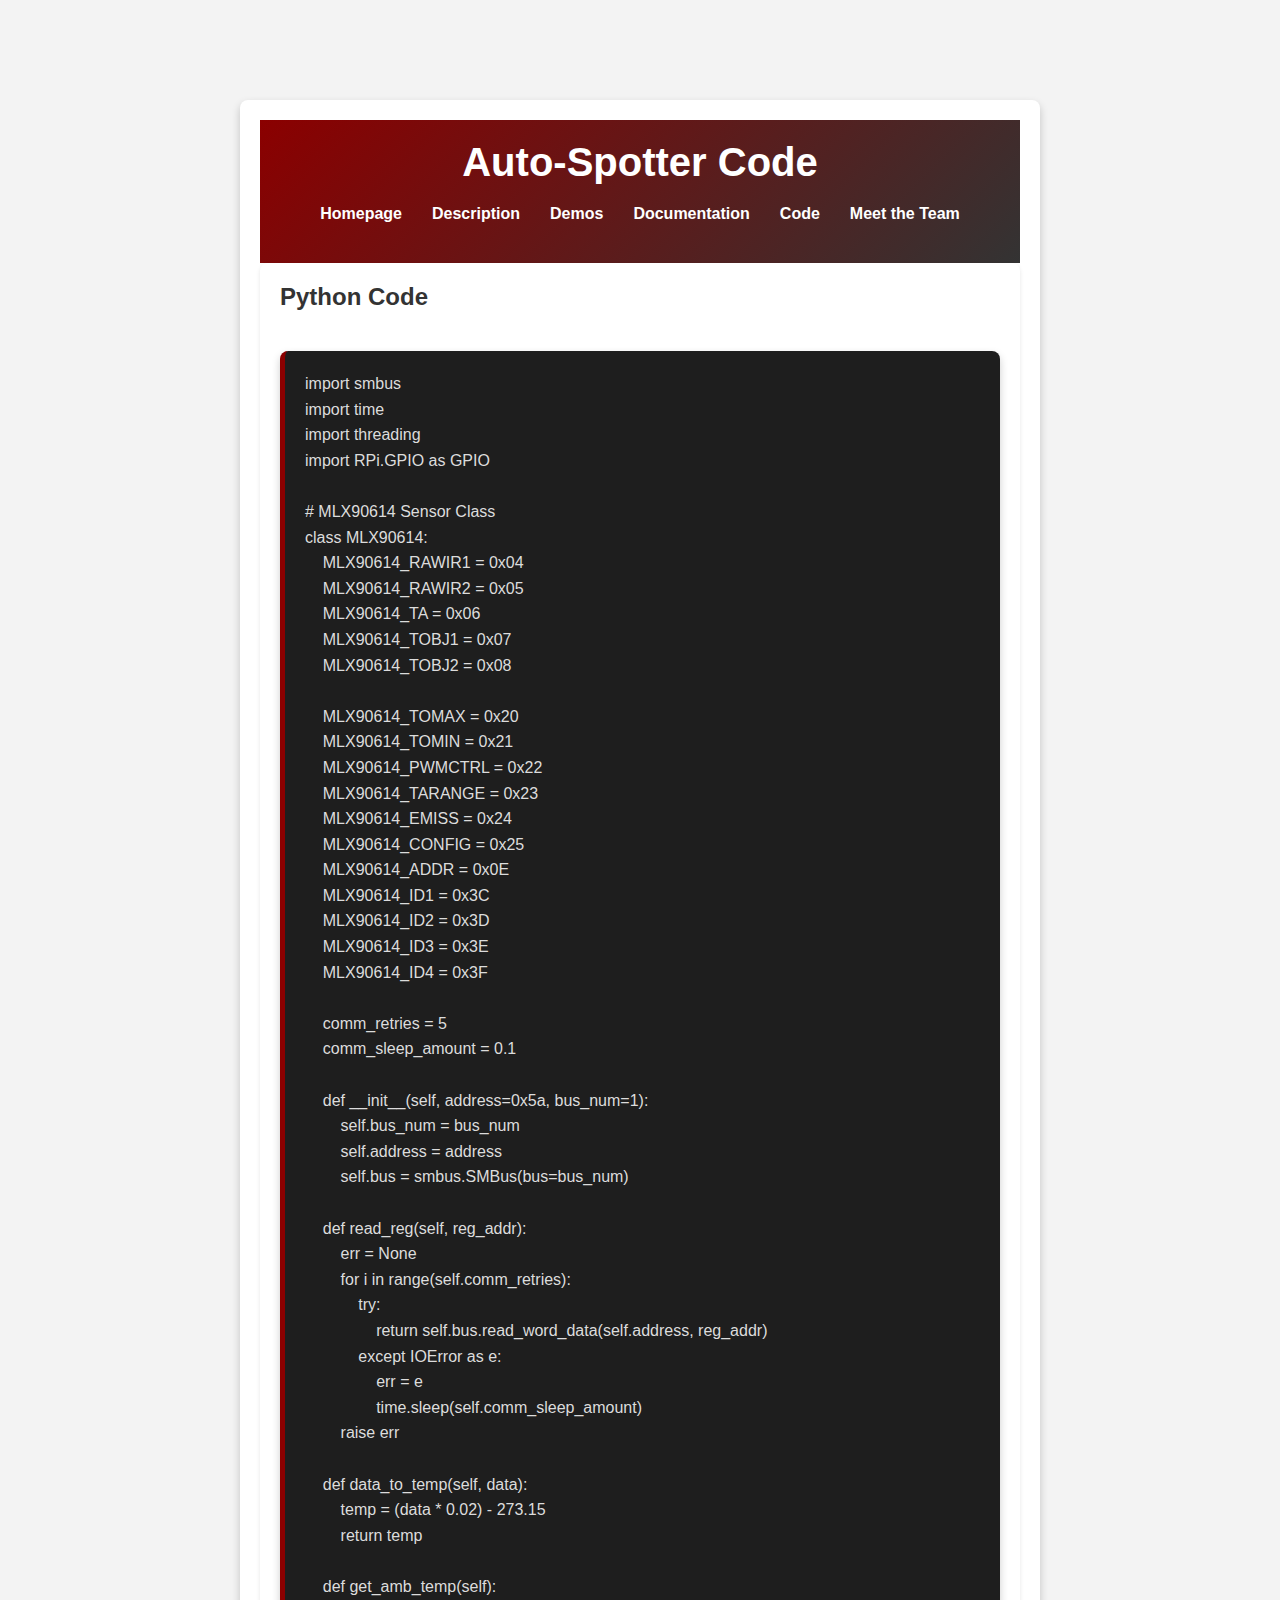
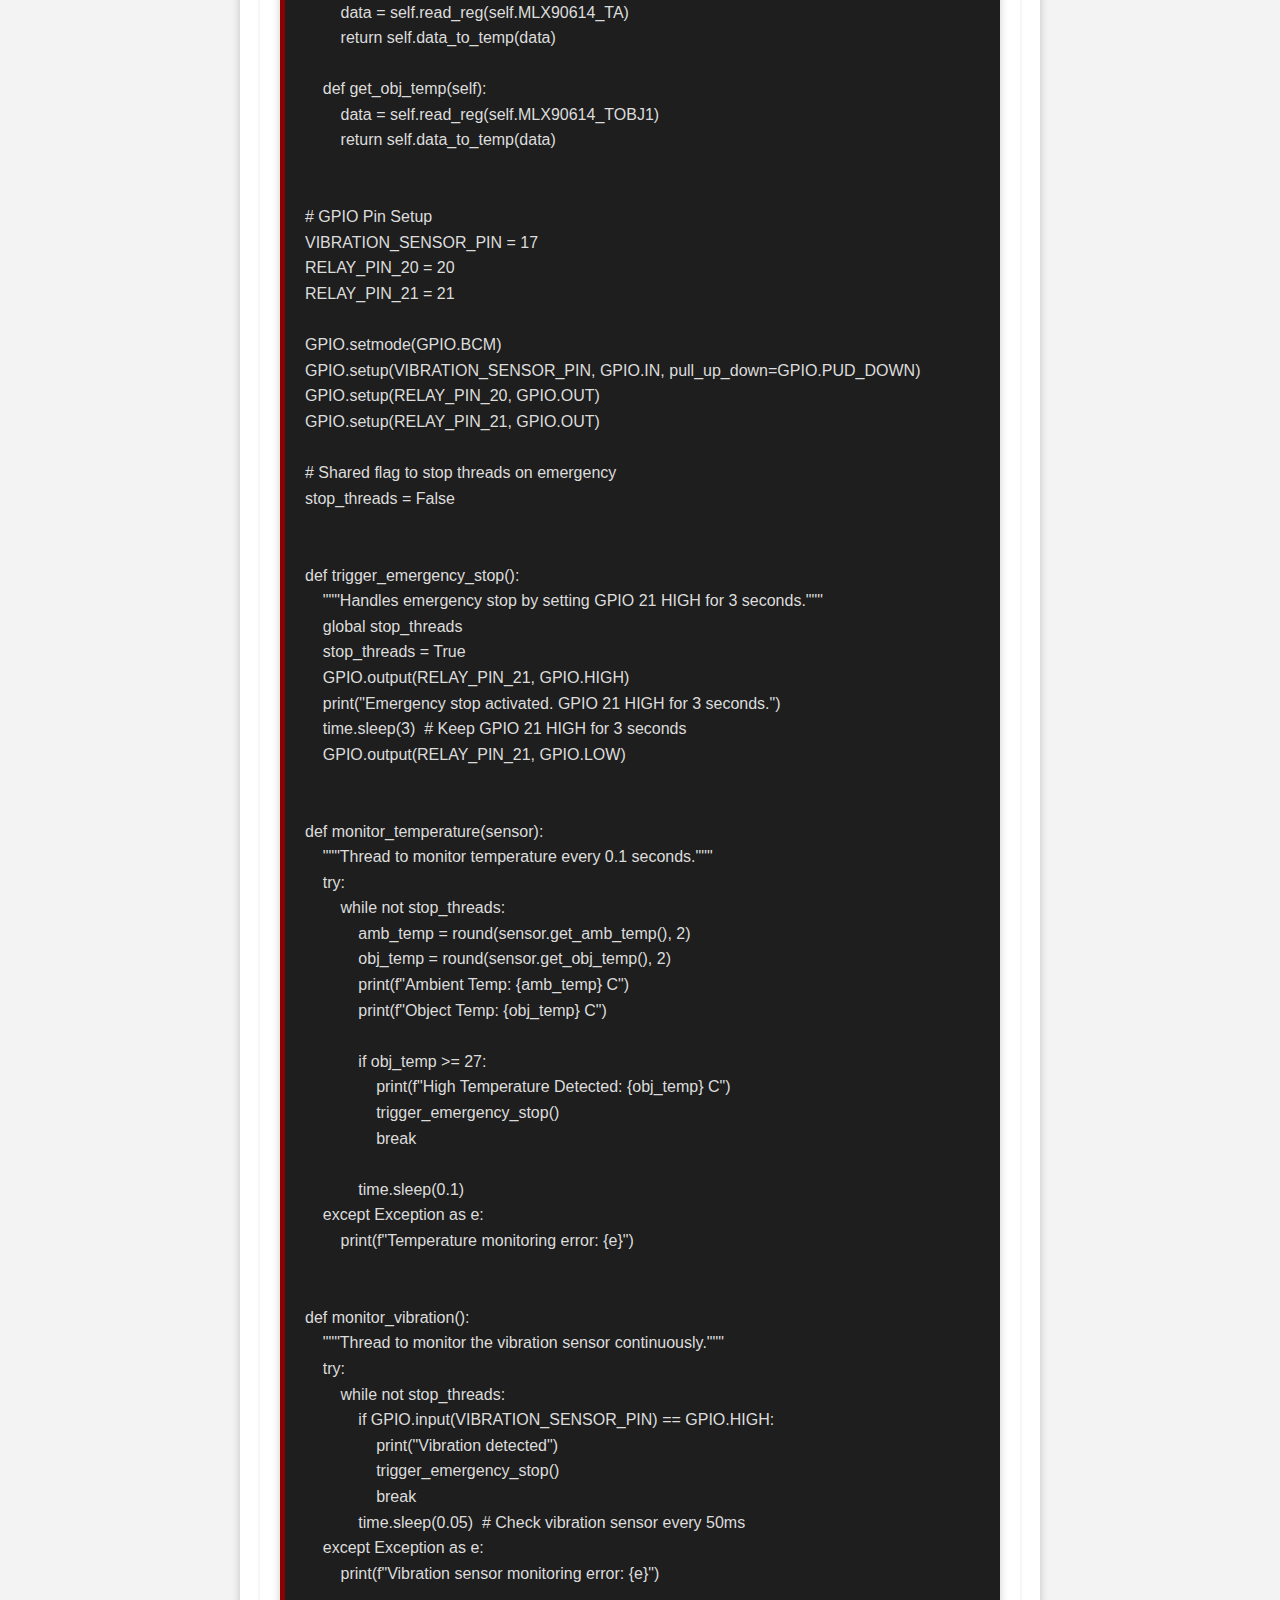
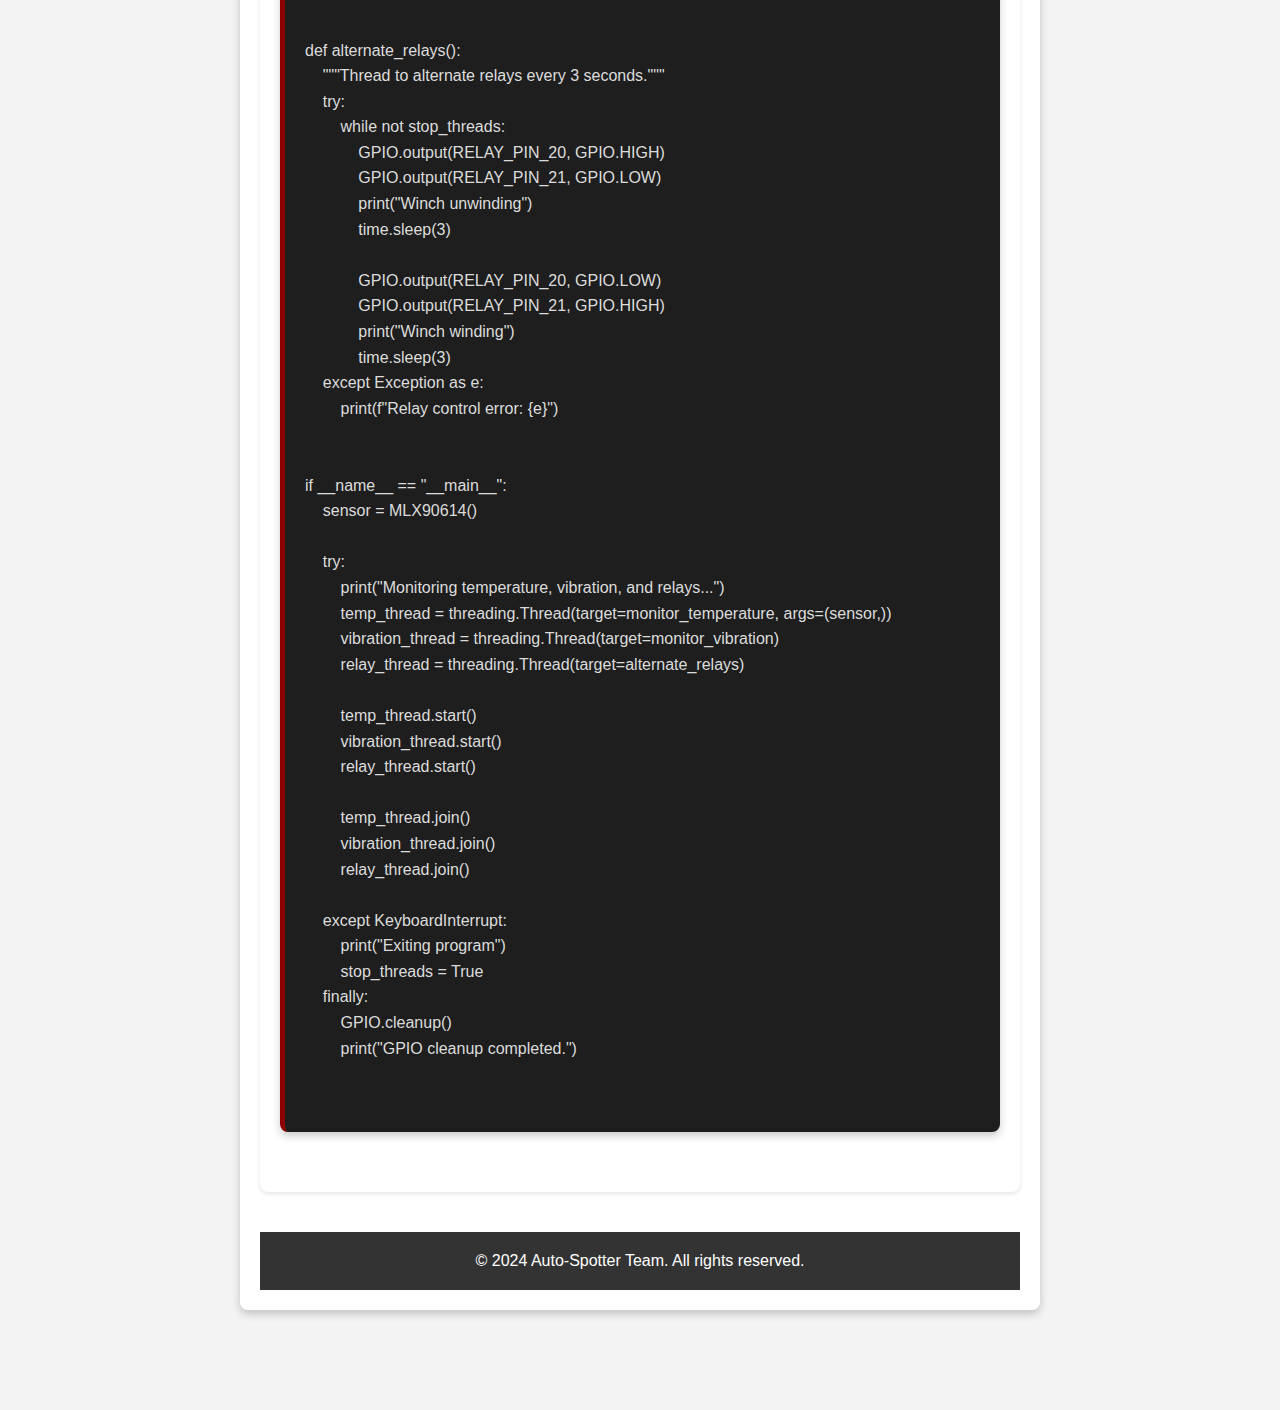
<file: code.html>
<!DOCTYPE html>
<html lang="en">
<head>
  <meta charset="UTF-8">
  <meta name="viewport" content="width=device-width, initial-scale=1.0">
  <title>Auto-Spotter Code</title>
  <link rel="stylesheet" href="styles.css">
</head>
<body>
  <div class="container">
  <header>
    <h1>Auto-Spotter Code</h1>
    <nav>
      <ul>
        <li><a href="index.html">Homepage</a></li>
        <li><a href="description.html">Description</a></li>
        <li><a href="demos.html">Demos</a></li>
        <li><a href="documentation.html">Documentation</a></li>
        <li><a href="code.html">Code</a></li>
        <li><a href="team.html">Meet the Team</a></li>
      </ul>
    </nav>
  </header>
  <main>
    <h2>Python Code</h2>
    <div class="code-container">
      <pre>
import smbus
import time
import threading
import RPi.GPIO as GPIO

# MLX90614 Sensor Class
class MLX90614:
    MLX90614_RAWIR1 = 0x04
    MLX90614_RAWIR2 = 0x05
    MLX90614_TA = 0x06
    MLX90614_TOBJ1 = 0x07
    MLX90614_TOBJ2 = 0x08

    MLX90614_TOMAX = 0x20
    MLX90614_TOMIN = 0x21
    MLX90614_PWMCTRL = 0x22
    MLX90614_TARANGE = 0x23
    MLX90614_EMISS = 0x24
    MLX90614_CONFIG = 0x25
    MLX90614_ADDR = 0x0E
    MLX90614_ID1 = 0x3C
    MLX90614_ID2 = 0x3D
    MLX90614_ID3 = 0x3E
    MLX90614_ID4 = 0x3F

    comm_retries = 5
    comm_sleep_amount = 0.1

    def __init__(self, address=0x5a, bus_num=1):
        self.bus_num = bus_num
        self.address = address
        self.bus = smbus.SMBus(bus=bus_num)

    def read_reg(self, reg_addr):
        err = None
        for i in range(self.comm_retries):
            try:
                return self.bus.read_word_data(self.address, reg_addr)
            except IOError as e:
                err = e
                time.sleep(self.comm_sleep_amount)
        raise err

    def data_to_temp(self, data):
        temp = (data * 0.02) - 273.15
        return temp

    def get_amb_temp(self):
        data = self.read_reg(self.MLX90614_TA)
        return self.data_to_temp(data)

    def get_obj_temp(self):
        data = self.read_reg(self.MLX90614_TOBJ1)
        return self.data_to_temp(data)


# GPIO Pin Setup
VIBRATION_SENSOR_PIN = 17
RELAY_PIN_20 = 20
RELAY_PIN_21 = 21

GPIO.setmode(GPIO.BCM)
GPIO.setup(VIBRATION_SENSOR_PIN, GPIO.IN, pull_up_down=GPIO.PUD_DOWN)
GPIO.setup(RELAY_PIN_20, GPIO.OUT)
GPIO.setup(RELAY_PIN_21, GPIO.OUT)

# Shared flag to stop threads on emergency
stop_threads = False


def trigger_emergency_stop():
    """Handles emergency stop by setting GPIO 21 HIGH for 3 seconds."""
    global stop_threads
    stop_threads = True
    GPIO.output(RELAY_PIN_21, GPIO.HIGH)
    print("Emergency stop activated. GPIO 21 HIGH for 3 seconds.")
    time.sleep(3)  # Keep GPIO 21 HIGH for 3 seconds
    GPIO.output(RELAY_PIN_21, GPIO.LOW)


def monitor_temperature(sensor):
    """Thread to monitor temperature every 0.1 seconds."""
    try:
        while not stop_threads:
            amb_temp = round(sensor.get_amb_temp(), 2)
            obj_temp = round(sensor.get_obj_temp(), 2)
            print(f"Ambient Temp: {amb_temp} C")
            print(f"Object Temp: {obj_temp} C")

            if obj_temp >= 27:
                print(f"High Temperature Detected: {obj_temp} C")
                trigger_emergency_stop()
                break

            time.sleep(0.1)
    except Exception as e:
        print(f"Temperature monitoring error: {e}")


def monitor_vibration():
    """Thread to monitor the vibration sensor continuously."""
    try:
        while not stop_threads:
            if GPIO.input(VIBRATION_SENSOR_PIN) == GPIO.HIGH:
                print("Vibration detected")
                trigger_emergency_stop()
                break
            time.sleep(0.05)  # Check vibration sensor every 50ms
    except Exception as e:
        print(f"Vibration sensor monitoring error: {e}")


def alternate_relays():
    """Thread to alternate relays every 3 seconds."""
    try:
        while not stop_threads:
            GPIO.output(RELAY_PIN_20, GPIO.HIGH)
            GPIO.output(RELAY_PIN_21, GPIO.LOW)
            print("Winch unwinding")
            time.sleep(3)

            GPIO.output(RELAY_PIN_20, GPIO.LOW)
            GPIO.output(RELAY_PIN_21, GPIO.HIGH)
            print("Winch winding")
            time.sleep(3)
    except Exception as e:
        print(f"Relay control error: {e}")


if __name__ == "__main__":
    sensor = MLX90614()

    try:
        print("Monitoring temperature, vibration, and relays...")
        temp_thread = threading.Thread(target=monitor_temperature, args=(sensor,))
        vibration_thread = threading.Thread(target=monitor_vibration)
        relay_thread = threading.Thread(target=alternate_relays)

        temp_thread.start()
        vibration_thread.start()
        relay_thread.start()

        temp_thread.join()
        vibration_thread.join()
        relay_thread.join()

    except KeyboardInterrupt:
        print("Exiting program")
        stop_threads = True
    finally:
        GPIO.cleanup()
        print("GPIO cleanup completed.")

      </pre>
    </div>
  </main>
  <footer>
    <p>&copy; 2024 Auto-Spotter Team. All rights reserved.</p>
  </footer>
</body>
</html>
</file>
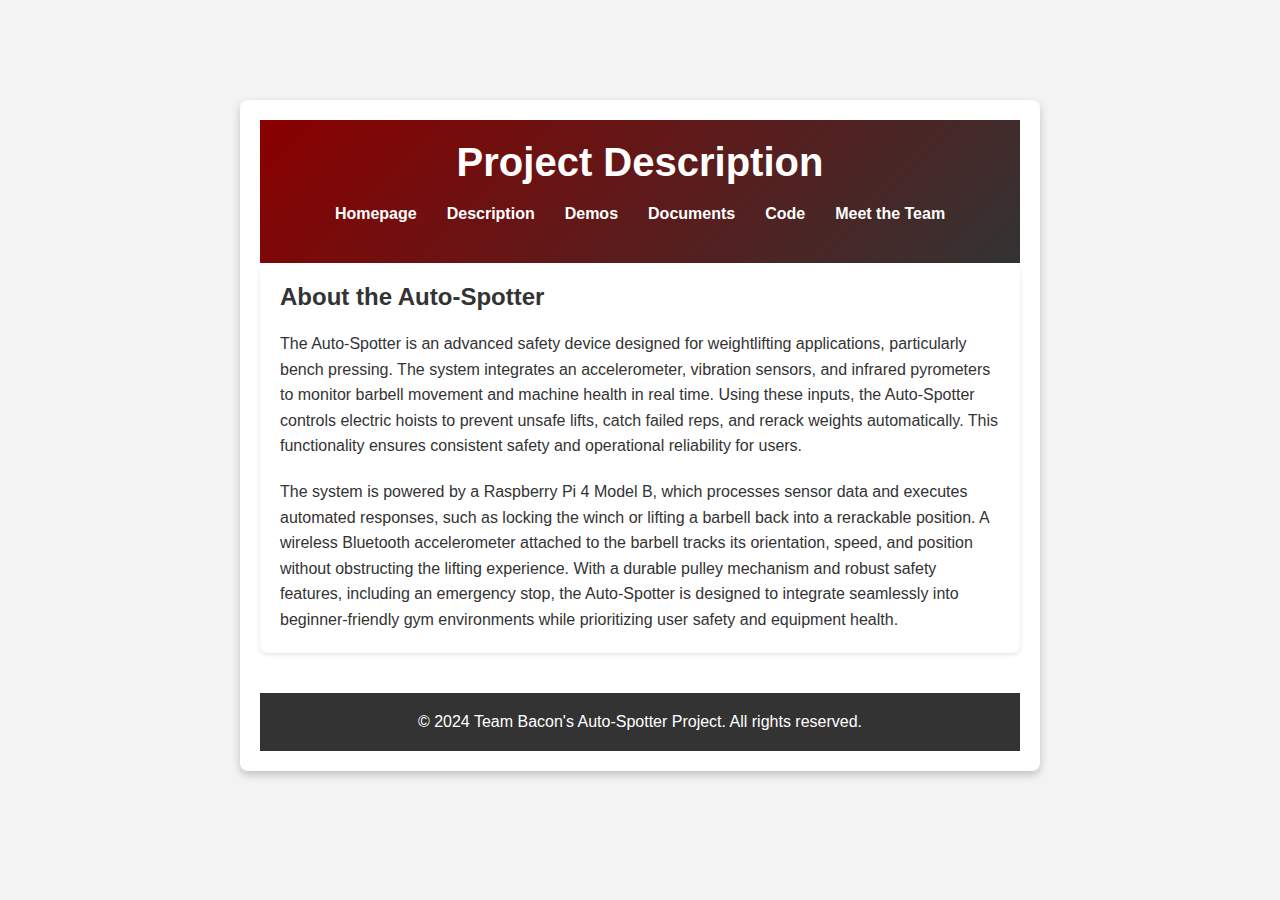
<file: description.html>
<!DOCTYPE html>
<html lang="en">
<head>
  <meta charset="UTF-8">
  <meta name="viewport" content="width=device-width, initial-scale=1.0">
  <title>Description</title>
  <link rel="stylesheet" href="styles.css">
</head>
<body>
  <div class="container">
    <header>
      <h1>Project Description</h1>
      <nav>
        <ul>
          <li><a href="index.html">Homepage</a></li>
          <li><a href="description.html">Description</a></li>
          <li><a href="demos.html">Demos</a></li>
          <li><a href="documentation.html">Documents</a></li>
          <li><a href="code.html">Code</a></li>
          <li><a href="team.html">Meet the Team</a></li>
        </ul>
      </nav>
    </header>

    <main>
      <h2>About the Auto-Spotter</h2>
      <p style="margin-top: 20px; line-height: 1.6;">
        The Auto-Spotter is an advanced safety device designed for weightlifting applications, particularly bench pressing. 
        The system integrates an accelerometer, vibration sensors, and infrared pyrometers to monitor barbell movement 
        and machine health in real time. Using these inputs, the Auto-Spotter controls electric hoists to prevent unsafe lifts, 
        catch failed reps, and rerack weights automatically. This functionality ensures consistent safety and operational reliability for users.
      </p>
      <p style="margin-top: 20px; line-height: 1.6;">
        The system is powered by a Raspberry Pi 4 Model B, which processes sensor data and executes automated responses, 
        such as locking the winch or lifting a barbell back into a rerackable position. A wireless Bluetooth accelerometer 
        attached to the barbell tracks its orientation, speed, and position without obstructing the lifting experience. 
        With a durable pulley mechanism and robust safety features, including an emergency stop, the Auto-Spotter is designed to integrate 
        seamlessly into beginner-friendly gym environments while prioritizing user safety and equipment health.
      </p>
    </main>

    <footer>
      <p>&copy; 2024 Team Bacon's Auto-Spotter Project. All rights reserved.</p>
    </footer>
  </div>
</body>
</html>
</file>
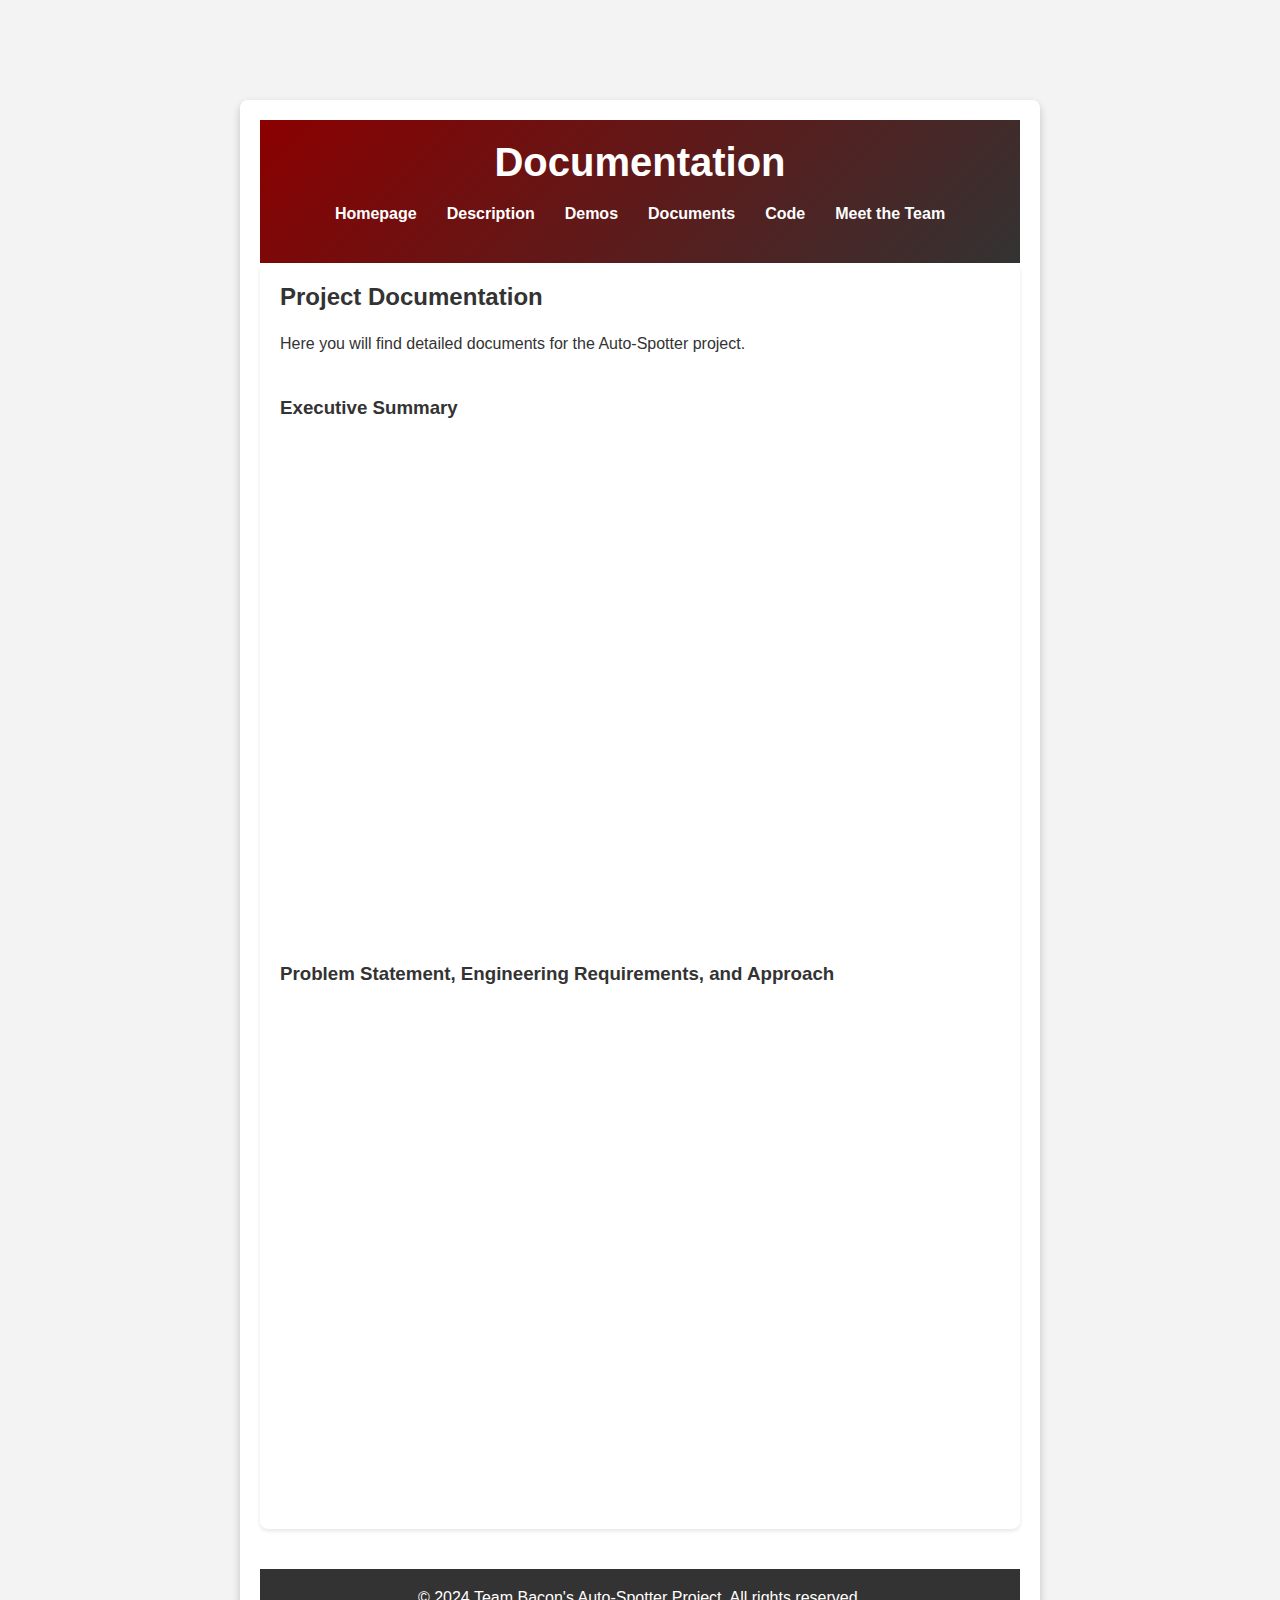
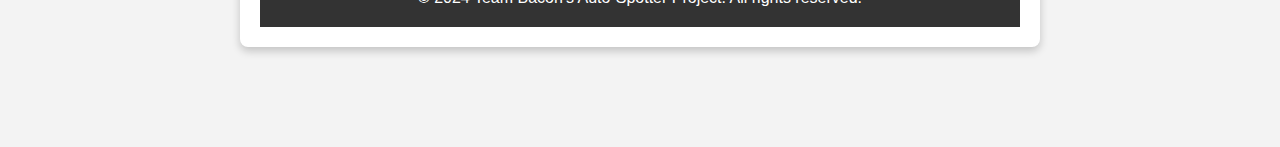
<file: documentation.html>
<!DOCTYPE html>
<html lang="en">
<head>
  <meta charset="UTF-8">
  <meta name="viewport" content="width=device-width, initial-scale=1.0">
  <title>Documentation</title>
  <link rel="stylesheet" href="styles.css">
  <style>
    .pdf-viewer {
      width: 100%;
      height: 500px;
      border: none;
      overflow: auto;
    }
  </style>
</head>
<body>
  <div class="container">
    <header>
      <h1>Documentation</h1>
      <nav>
        <ul>
          <li><a href="index.html">Homepage</a></li>
          <li><a href="description.html">Description</a></li>
          <li><a href="demos.html">Demos</a></li>
          <li><a href="documentation.html">Documents</a></li>
          <li><a href="code.html">Code</a></li>
          <li><a href="team.html">Meet the Team</a></li>
        </ul>
      </nav>
    </header>

    <main>
      <h2>Project Documentation</h2>
      <p style="margin-top: 20px; line-height: 1.6;">Here you will find detailed documents for the Auto-Spotter project.</p>

      <!-- Document 1: Executive Summary -->
      <section style="margin-top: 40px;">
        <h3>Executive Summary</h3>
        <iframe class="pdf-viewer" src="documents/executive_summary.pdf"></iframe>
      </section>

      <!-- Document 2: Problem Statement, Engineering Requirements, and Approach -->
      <section style="margin-top: 40px;">
        <h3>Problem Statement, Engineering Requirements, and Approach</h3>
        <iframe class="pdf-viewer" src="documents/autospotter_document.pdf"></iframe>
      </section>

      <!-- Spacer for additional space -->
      <div style="height: 20px;"></div>

    </main>

    <footer>
      <p>&copy; 2024 Team Bacon's Auto-Spotter Project. All rights reserved.</p>
    </footer>
  </div>
</body>
</html>
</file>
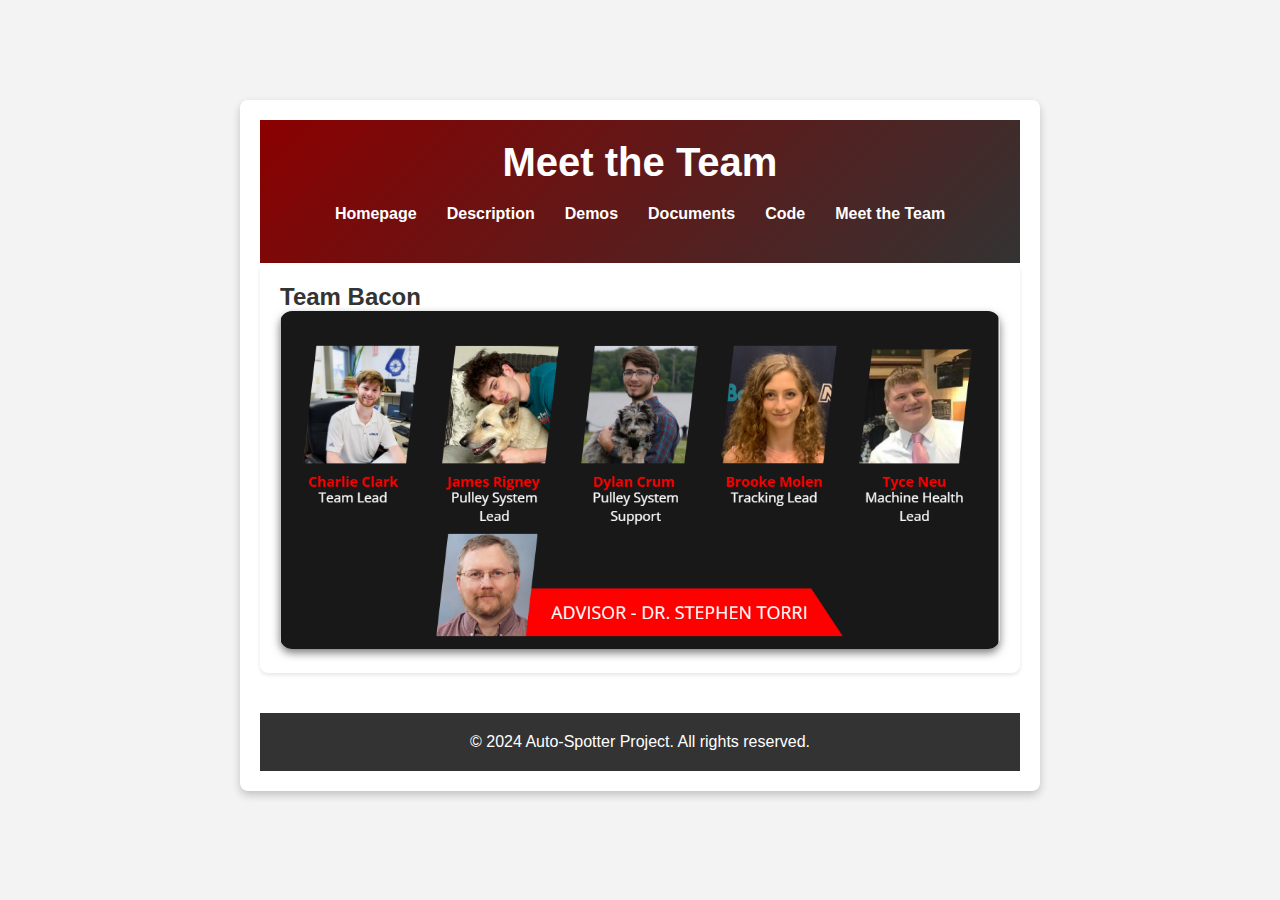
<file: team.html>
<!DOCTYPE html>
<html lang="en">
<head>
  <meta charset="UTF-8">
  <meta name="viewport" content="width=device-width, initial-scale=1.0">
  <title>Meet the Team</title>
  <link rel="stylesheet" href="styles.css">
</head>
<body>
  <div class="container">
    <header>
      <h1>Meet the Team</h1>
      <nav>
        <ul>
          <li><a href="index.html">Homepage</a></li>
          <li><a href="description.html">Description</a></li>
          <li><a href="demos.html">Demos</a></li>
          <li><a href="documentation.html">Documents</a></li>
          <li><a href="code.html">Code</a></li>
          <li><a href="team.html">Meet the Team</a></li>
        </ul>
      </nav>
    </header>

    <main>
      <h2>Team Bacon</h2>
      <div class="team-image">
        <img src="images/team_photo.PNG" alt="Team Photo" style="width: 100%; max-width: 800px; border-radius: 12px; box-shadow: 0 4px 8px rgba(0, 0, 0, 0.5);">
      </div>
    </main>

    <footer>
      <p>&copy; 2024 Auto-Spotter Project. All rights reserved.</p>
    </footer>
  </div>
</body>
</html>
</file>
<file: styles.css>
/* General Reset */
* {
  box-sizing: border-box;
  margin: 0;
  padding: 0;
  font-family: Arial, sans-serif;
}

/* Body Styling */
body {
  background-color: #f3f3f3;
  color: #333;
  margin: 0;
  padding: 0;
}

/* Container for all pages */
.container {
  max-width: 800px;
  margin: 100px auto; /* Increased margins */
  padding: 20px;
  background: #fff;
  border-radius: 8px;
  box-shadow: 0 4px 8px rgba(0, 0, 0, 0.2);
}

/* Header */
header {
  text-align: center;
  padding: 20px;
  background: linear-gradient(135deg, #8B0000, #333);
  color: #fff;
}

header h1 {
  font-size: 2.5em;
  margin-bottom: 10px;
}

nav ul {
  display: flex;
  justify-content: center;
  list-style: none;
  margin: 20px 0;
  padding: 0;
}

nav ul li {
  margin: 0 15px;
}

nav ul li a {
  text-decoration: none;
  color: #fff;
  font-weight: bold;
}

nav ul li a:hover {
  text-decoration: underline;
}

/* Main Content */
main {
  margin: 0 auto;
  max-width: 800px;
  padding: 20px;
  background-color: #fff;
  border-radius: 8px;
  box-shadow: 0 2px 4px rgba(0, 0, 0, 0.1);
}

/* Footer */
footer {
  text-align: center;
  padding: 20px;
  background: #333;
  color: #fff;
  margin-top: 40px;
}

/* Code Block Styling */
.code-container {
  background: #1e1e1e;
  color: #dcdcdc;
  padding: 20px;
  border-radius: 8px;
  box-shadow: 0 4px 8px rgba(0, 0, 0, 0.2);
  font-family: 'Courier New', Courier, monospace;
  font-size: 16px;
  line-height: 1.6;
  overflow-x: auto; /* Horizontal scroll for long code */
  margin: 40px auto;
  max-width: 800px; /* Center and contain */
  border-left: 5px solid #8B0000;
}

.code-container pre {
  margin: 0;
  white-space: pre-wrap; /* Wrap lines if needed */
  word-wrap: break-word;
}
</file>
